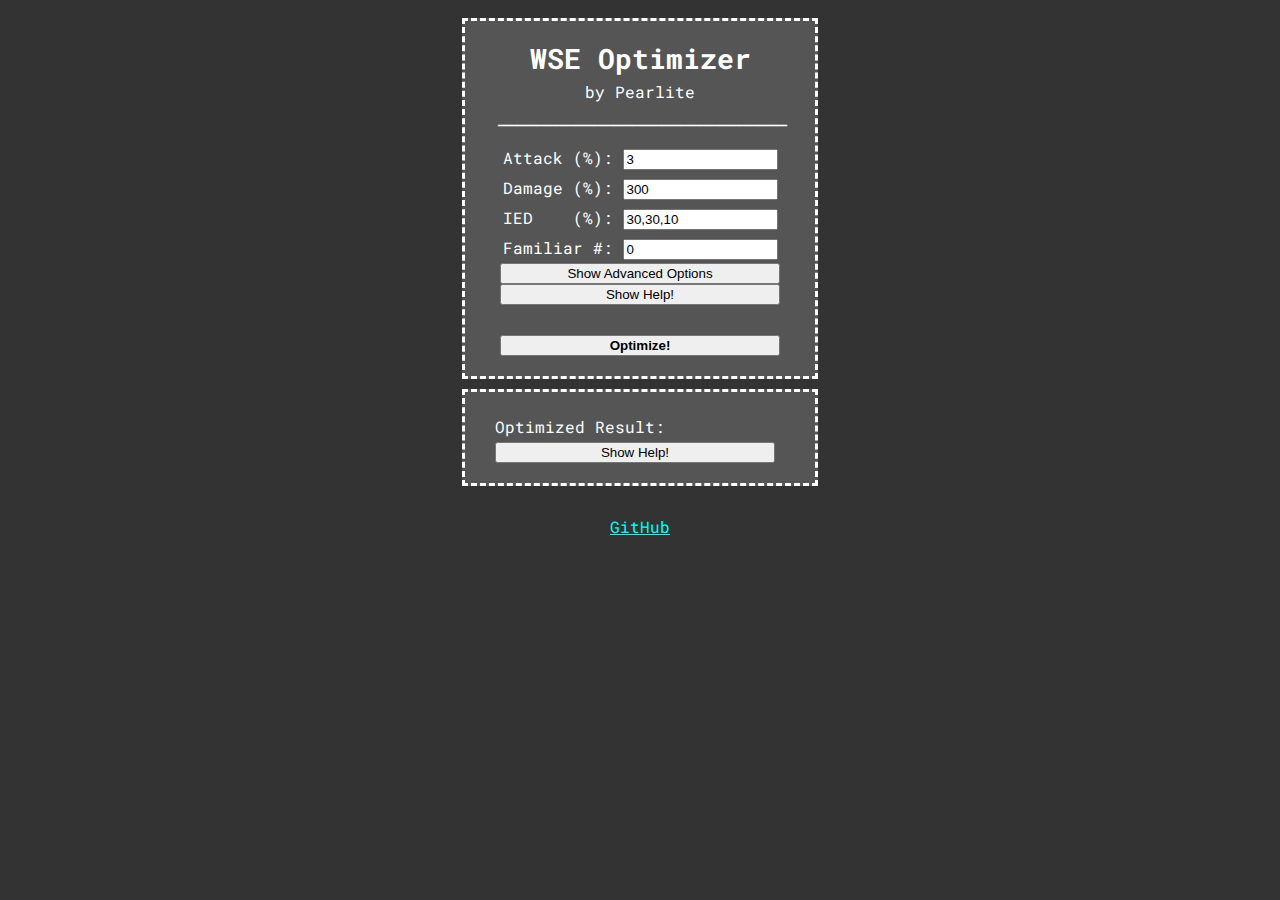
<file: index.html>
<html>
  <head>
    <title>WSE Optimizer by Pearlite</title>
    <meta name="author" content="Pearlite">
    <meta name="description" content="A Simple Maplestory WSE Optimizer with Familiar Support." />
    <meta name="keywords" content="Maplestory, WSE, calculator, optimizer, wse calculator, wse optimizer, attack, damage, ied, familiar, pdr, boss, weapon, secondary, emblem, game" />
    <meta name="viewport" content="width=device-width, initial-scale=1.0" />
    <meta name="google-site-verification" content="5pKheskkgbk7yXiillRrJDq1EVRTQdaNYoahSJt9GXM" />
    <script src="main.js"></script>
    <script async defer src="https://buttons.github.io/buttons.js"></script>
    <link rel="stylesheet" href="main.css">
  </head>
  <body>
    <div class="box-ex container-fluid">
      <div class="box2 col1">
        <center>
          <p style="font-size: 28px;">
            <b>WSE Optimizer </b>
            <span class="smaller"></span>
          </p>
          <p style="font-size: 16px;"> by Pearlite </p>
          <p style="font-size: 16px;"> ────────────────────────────── </p>
        </center>
        <span>Attack (%): </span>
        <input style="width: 155px;" type="number" id="attackEl" value="3" min="0" placeholder="e.g. 3" onkeyup="run()" width="20" />
        <br />
        <span>Damage (%): </span>
        <input style="width: 155px;" type="number" id="damageEl" value="300" min="0" placeholder="e.g. 300" onkeyup="run()" />
        <br />
        <span>IED &nbsp;&nbsp;&nbsp;(%): </span>
        <input style="width: 155px;" type="string" id="iedEl" value="30,30,10" placeholder="e.g. 30,5,10" onkeyup="run()" />
        <br />
        <span>Familiar #: </span>
            <input style="width: 155px;" type="number" id="famEl" value="0" min="0" placeholder="0 to 3" onkeyup="run()" />
            
        <div class="spoiler">
          <input type="button" onclick="showSpoiler(this);" value="Show Advanced Options" style="width: 280px;" />
          <b></b>
          <div class="inner" style="display: none;">
            <span>PDR &nbsp;&nbsp; (%): </span>
            <input style="width: 155px;" type="number" id="pdrEl" value="300" min="0" placeholder="e.g. 300" onkeyup="run()" />
            <br />
            <span>Prime &nbsp;&nbsp; #: </span>
            <input style="width: 155px;" type="number" id="primeEl" value="3" min="0" placeholder="Default 3" onkeyup="run()" />
            <br />
            <span>Display Top #: </span>
            <input style="width: 125px;" type="number" id="disTop" value="5" min="1" placeholder="Default 5" onkeyup="run()" />
            <br />
            <span>Max A/D/I #: &nbsp;</span>
            <input style="width: 35px;" type="number" id="maxatk" value="9" min="0" placeholder="9" onkeyup="run()" />
            <input style="width: 35px;" type="number" id="maxdmg" value="6" min="0" placeholder="6" onkeyup="run()" />
            <input style="width: 35px;" type="number" id="maxied" value="9" min="0" placeholder="9" onkeyup="run()" />
          </div>
        </div>
        <div class="spoiler">
          <input type="button" onclick="showSpoiler2(this);" value="Show Help!" style="width: 280px;" />
          <b></b>
          <div class="innerhelp" style="display: none;">
            <span>
              <b>
                <i>DO NOT ACCOUNT FOR WSE POTENTIALS (I.E. THEY SHOULD BE CLEAN)!</i>
              </b>
            </span>
            <br />
            <br />
            <span>
              <a href="https://github.com/Pearlitic/pearlitic.github.io/blob/main/%25/stat_sources.md">Table</a> of all stat sources.
              </span>
            <br />
            <br />
            <span>
              <b>Attack %:</b> Enter amount of attack % from passives, soul, etc. </span>
            <br />
            <br />
            <span>
              <b>Damage %:</b> Enter amount of Damage and Boss Damage % from gears (excluding WSE potentials, but include flame/gear stat), passives, links, skill passive/active, hyper, node bonus, etc. </span>
            <br />
            <br />
            <span>
              <b>IED %:</b> Enter amount of IED from gears (excluding WSE potentials, but include gear stat). Note that IED calculation isn't additive, so go look up how to calculate it. If you don't know how, the input field also supports multiple inputs seperated by commas in an example format of "30,30,10". </span>
            <br />
            <br />
            <span>
              <b>Familiar #:</b> Enter the number of familiars you want to include in the optimization. Only Damage% and IED% familiars are supported, with the assumption of Epic 30%. </span>
            <br />
            <br />
            <span>
              <b>PDR %:</b> Boss PDR. Mid-End game bosses are typically 300% PDR. <a href="https://github.com/Pearlitic/pearlitic.github.io/tree/main/%25">List</a> of boss PDR. </span>
            <br />
            <br />
            <span>
              <b>Prime #:</b> Amount of prime lines to account for. This is typically 3, but if you are confident in your cubing luck you may increase the prime line # to optimize for. </span>
            <br />
            <br />
            <span>
              <b>Display Top #:</b> Display top n results. </span>
            <br />
            <br />
            <b>Max A/D/I #:</b> Max Attack/Damage/IED lines possible on your WSE. Should be 9/6/9 for most classes (no DMG % on Emblems). </span>
            <br />
            <br />
            <span>Python version for more flexible editing and offline use: <a href="https://github.com/Pearlitic/pearlitic.github.io/tree/main/Python">link</a>. Requires Python 3.6+. </span>
            <br />
            <br />
            <span></span>
          </div>
        </div>
        <br />
        <input type="button" id="opti" onclick="calc();" value="Optimize!" style="font-weight: bold; width: 280px; margin-top: 0px;" />
      </div>
      <div class="box3 col1">
        <span>Optimized Result:</span>
        <div id="loop"></div>
        <div class="spoiler">
          <input type="button" onclick="showSpoiler2(this);" value="Show Help!" style="width: 280px;" />
          <b></b>
          <div class="innerhelp" style="display: none;">
            <span>
              <b>FD:</b> Final Damage % </span>
            <br />
            <span>
              <b>A:</b> # of Attack Lines </span>
            <br />
            <span>
              <b>D:</b> # of Boss Damage Lines </span>
            <br />
            <span>
              <b>I:</b> # of IED Lines </span>
            <br />
            <span>
              <b>P:</b> Ideal Prime Line Distribution (A,D,I) </span>
            <span>
              <i></i>
            </span>
          </div>
        </div>
      </div>
      <p style="margin-left: auto; margin-right: auto; text-align: center; padding-bottom: 200px;">
        <a class="github-button" href="https://github.com/Pearlitic/pearlitic.github.io" aria-label="GitHub">GitHub</a>
      </p>
    </div>
  </body>
</html>
</file>
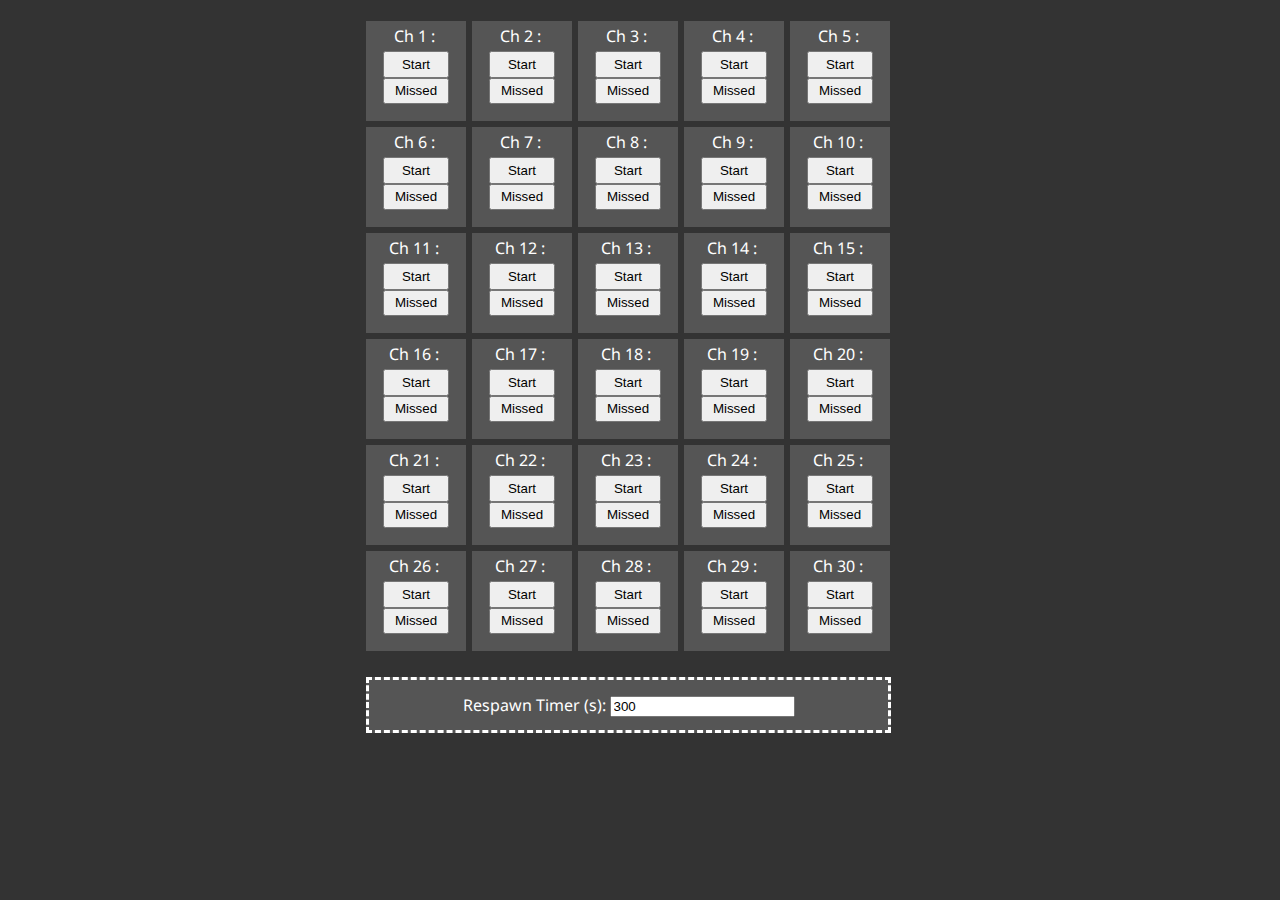
<file: Familiar_Timer.html>
<html>
   <style>
      @import url('https://fonts.googleapis.com/css?family=Noto+Sans:400,700');
      body{
      background-color: #333333;
      color: white;
      font-family: "Noto Sans", sans-serif, Arial;
      }
      .box-ex{
      width: 550px;
      background-color: #333333;
      margin: 0 auto;
      padding: 10px;
      }
      .box{
      width: 100px;
      height: 100px;
      line-height: 30px;
      margin: 3px 1px;
      display: inline-block;
      background-color: #555555;   
      color: white;
      text-align: center;
      }
      .box span{
      display: inline-block;
      vertical-align: middle;
      }
      .box-cols{
      margin: 0 auto !important;
      }
      input[type=button] {
      width: 5em;  height: 2em;
      }
      .box2{
      width: 519px;
      height: 50px;
      line-height: 50px;
      margin: 3px 1px;
      display: inline-block;
      background-color: #555555;   
      color: white;
      text-align: center;
      border-style: dashed;
      }
   </style>
   
   <head></head>
   <body>
      <div class="box-ex container-fluid">
         <div class="row">
            <div class="col-md-12">
               <div class="box col-md-3"><span>Ch 1 :&nbsp;</span><input id="timer1" type="button" value="Start" /><input id="timer1x2" type="button" value="Missed" /></div>
               <div class="box col-md-3"><span>Ch 2 :&nbsp;</span><input id="timer2" type="button" value="Start" /><input id="timer2x2" type="button" value="Missed" /></div>
               <div class="box col-md-3"><span>Ch 3 :&nbsp;</span><input id="timer3" type="button" value="Start" /><input id="timer3x2" type="button" value="Missed" /></div>
               <div class="box col-md-3"><span>Ch 4 :&nbsp;</span><input id="timer4" type="button" value="Start" /><input id="timer4x2" type="button" value="Missed" /></div>
               <div class="box col-md-3"><span>Ch 5 :&nbsp;</span><input id="timer5" type="button" value="Start" /><input id="timer5x2" type="button" value="Missed" /></div>
            </div>
         </div>
         <div class="row">
            <div class="col-md-12">
               <div class="box col-md-3"><span>Ch 6 :&nbsp;</span><input id="timer6" type="button" value="Start" /><input id="timer6x2" type="button" value="Missed" /></div>
               <div class="box col-md-3"><span>Ch 7 :&nbsp;</span><input id="timer7" type="button" value="Start" /><input id="timer7x2" type="button" value="Missed" /></div>
               <div class="box col-md-3"><span>Ch 8 :&nbsp;</span><input id="timer8" type="button" value="Start" /><input id="timer8x2" type="button" value="Missed" /></div>
               <div class="box col-md-3"><span>Ch 9 :&nbsp;</span><input id="timer9" type="button" value="Start" /><input id="timer9x2" type="button" value="Missed" /></div>
               <div class="box col-md-3"><span>Ch 10 :&nbsp;</span><input id="timer10" type="button" value="Start" /><input id="timer10x2" type="button" value="Missed" /></div>
            </div>
         </div>
         <div class="row">
            <div class="col-md-12">
               <div class="box col-md-3"><span>Ch 11 :&nbsp;</span><input id="timer11" type="button" value="Start" /><input id="timer11x2" type="button" value="Missed" /></div>
               <div class="box col-md-3"><span>Ch 12 :&nbsp;</span><input id="timer12" type="button" value="Start" /><input id="timer12x2" type="button" value="Missed" /></div>
               <div class="box col-md-3"><span>Ch 13 :&nbsp;</span><input id="timer13" type="button" value="Start" /><input id="timer13x2" type="button" value="Missed" /></div>
               <div class="box col-md-3"><span>Ch 14 :&nbsp;</span><input id="timer14" type="button" value="Start" /><input id="timer14x2" type="button" value="Missed" /></div>
               <div class="box col-md-3"><span>Ch 15 :&nbsp;</span><input id="timer15" type="button" value="Start" /><input id="timer15x2" type="button" value="Missed" /></div>
            </div>
         </div>
         <div class="row">
            <div class="col-md-12">
               <div class="box col-md-3"><span>Ch 16 :&nbsp;</span><input id="timer16" type="button" value="Start" /><input id="timer16x2" type="button" value="Missed" /></div>
               <div class="box col-md-3"><span>Ch 17 :&nbsp;</span><input id="timer17" type="button" value="Start" /><input id="timer17x2" type="button" value="Missed" /></div>
               <div class="box col-md-3"><span>Ch 18 :&nbsp;</span><input id="timer18" type="button" value="Start" /><input id="timer18x2" type="button" value="Missed" /></div>
               <div class="box col-md-3"><span>Ch 19 :&nbsp;</span><input id="timer19" type="button" value="Start" /><input id="timer19x2" type="button" value="Missed" /></div>
               <div class="box col-md-3"><span>Ch 20 :&nbsp;</span><input id="timer20" type="button" value="Start" /><input id="timer20x2" type="button" value="Missed" /></div>
            </div>
         </div>
         <div class="row">
            <div class="col-md-12">
               <div class="box col-md-3"><span>Ch 21 :&nbsp;</span><input id="timer21" type="button" value="Start" /><input id="timer21x2" type="button" value="Missed" /></div>
               <div class="box col-md-3"><span>Ch 22 :&nbsp;</span><input id="timer22" type="button" value="Start" /><input id="timer22x2" type="button" value="Missed" /></div>
               <div class="box col-md-3"><span>Ch 23 :&nbsp;</span><input id="timer23" type="button" value="Start" /><input id="timer23x2" type="button" value="Missed" /></div>
               <div class="box col-md-3"><span>Ch 24 :&nbsp;</span><input id="timer24" type="button" value="Start" /><input id="timer24x2" type="button" value="Missed" /></div>
               <div class="box col-md-3"><span>Ch 25 :&nbsp;</span><input id="timer25" type="button" value="Start" /><input id="timer25x2" type="button" value="Missed" /></div>
            </div>
         </div>
         <div class="row">
            <div class="col-md-12">
               <div class="box col-md-3"><span>Ch 26 :&nbsp;</span><input id="timer26" type="button" value="Start" /><input id="timer26x2" type="button" value="Missed" /></div>
               <div class="box col-md-3"><span>Ch 27 :&nbsp;</span><input id="timer27" type="button" value="Start" /><input id="timer27x2" type="button" value="Missed" /></div>
               <div class="box col-md-3"><span>Ch 28 :&nbsp;</span><input id="timer28" type="button" value="Start" /><input id="timer28x2" type="button" value="Missed" /></div>
               <div class="box col-md-3"><span>Ch 29 :&nbsp;</span><input id="timer29" type="button" value="Start" /><input id="timer29x2" type="button" value="Missed" /></div>
               <div class="box col-md-3"><span>Ch 30 :&nbsp;</span><input id="timer30" type="button" value="Start" /><input id="timer30x2" type="button" value="Missed" /></div>
            </div>
         </div>
      </div>
      <div class="box-ex container-fluid">
         <div class="box2 col-md-3">
            <span>Respawn Timer (s): </span><input type="number" id="respawn" value="300" placeholder="Enter Value" onkeyup="setTime()"><!--<input id="timer" type="button" value="Set" onClick="setTime()">-->
         </div>
      </div>
   </body>
</html>

<script>
      //change me
      var timeSeconds = 300;
      
      
      function setTime(){
      timeSeconds=document.getElementById('respawn').value;
      }
      
      
      
      //==============NO TOUCHY==============
      
      function countdown(element, minutes, seconds, element2) {
          // Fetch the display element
          
          document.getElementById('respawn').disabled  = true;
          var el = document.getElementById(element);
          var elx2 = document.getElementById(element2);
          elx2.value = "Missed";
      		elx2.style.backgroundColor = "#FFFFFF";
          
          // Set the timer
          var interval = setInterval(function() {
              if(seconds == 0) {
                  if(minutes == 0) {
                      (el.value = "KILL!");     
                        el.style.backgroundColor = "#008000";
                        elx2.value = "Missed";
      		elx2.style.backgroundColor = "#FFFFFF";
                      clearInterval(interval);
                      return;
                  } else {
                      minutes--;
                      seconds = 60;
                  }
              }
      
              if(minutes > 0) {
                  var minute_text = minutes + (minutes > 1 ? ' minutes' : ' minute');
              } else {
                  var minute_text = '';
              }
      
              var second_text = seconds > 1 ? '' : '';
              el.value = minute_text + ' ' + seconds + ' ' + second_text + '';
              el.style.backgroundColor = "#FFFFFF";
              seconds--;
          }, 1000);
      }
      
      function countdownx2(element, minutes, seconds, element2) {
          // Fetch the display element
          document.getElementById('respawn').disabled  = true;
          
          var el = document.getElementById(element);
          var elx2 = document.getElementById(element2);
      		elx2.value = "Start";
      		elx2.style.backgroundColor = "#FFFFFF";
          // Set the timer
          var interval = setInterval(function() {
              if(seconds == 0) {
                  if(minutes == 0) {
                      (el.value = "Check!");     
                        el.style.backgroundColor = "#E4CA17";
                        elx2.value = "Start";
      									elx2.style.backgroundColor = "#FFFFFF";	
                      clearInterval(interval);
                      return;
                  } else {
                      minutes--;
                      seconds = 60;
                  }
              }
      
              if(minutes > 0) {
                  var minute_text = minutes + (minutes > 1 ? ' minutes' : ' minute');
              } else {
                  var minute_text = '';
              }
      
              var second_text = seconds > 1 ? '' : '';
              el.value = minute_text + ' ' + seconds + ' ' + second_text + '';
              el.style.backgroundColor = "#FFFFFF";
              seconds--;
          }, 1000);
      }
      
      //Start as many timers as you want
      
      var start1 = document.getElementById('timer1');
      var start2 = document.getElementById('timer2');
      var start3 = document.getElementById('timer3');
      var start4 = document.getElementById('timer4');
      var start5 = document.getElementById('timer5');
      var start6 = document.getElementById('timer6');
      var start7 = document.getElementById('timer7');
      var start8 = document.getElementById('timer8');
      var start9 = document.getElementById('timer9');
      var start10 = document.getElementById('timer10');
      var start11 = document.getElementById('timer11');
      var start12 = document.getElementById('timer12');
      var start13 = document.getElementById('timer13');
      var start14 = document.getElementById('timer14');
      var start15 = document.getElementById('timer15');
      var start16 = document.getElementById('timer16');
      var start17 = document.getElementById('timer17');
      var start18 = document.getElementById('timer18');
      var start19 = document.getElementById('timer19');
      var start20 = document.getElementById('timer20');
      var start21 = document.getElementById('timer21');
      var start22 = document.getElementById('timer22');
      var start23 = document.getElementById('timer23');
      var start24 = document.getElementById('timer24');
      var start25 = document.getElementById('timer25');
      var start26 = document.getElementById('timer26');
      var start27 = document.getElementById('timer27');
      var start28 = document.getElementById('timer28');
      var start29 = document.getElementById('timer29');
      var start30 = document.getElementById('timer30');
      
      var start1x2 = document.getElementById('timer1x2');
      var start2x2 = document.getElementById('timer2x2');
      var start3x2 = document.getElementById('timer3x2');
      var start4x2 = document.getElementById('timer4x2');
      var start5x2 = document.getElementById('timer5x2');
      var start6x2 = document.getElementById('timer6x2');
      var start7x2 = document.getElementById('timer7x2');
      var start8x2 = document.getElementById('timer8x2');
      var start9x2 = document.getElementById('timer9x2');
      var start10x2 = document.getElementById('timer10x2');
      var start11x2 = document.getElementById('timer11x2');
      var start12x2 = document.getElementById('timer12x2');
      var start13x2 = document.getElementById('timer13x2');
      var start14x2 = document.getElementById('timer14x2');
      var start15x2 = document.getElementById('timer15x2');
      var start16x2 = document.getElementById('timer16x2');
      var start17x2 = document.getElementById('timer17x2');
      var start18x2 = document.getElementById('timer18x2');
      var start19x2 = document.getElementById('timer19x2');
      var start20x2 = document.getElementById('timer20x2');
      var start21x2 = document.getElementById('timer21x2');
      var start22x2 = document.getElementById('timer22x2');
      var start23x2 = document.getElementById('timer23x2');
      var start24x2 = document.getElementById('timer24x2');
      var start25x2 = document.getElementById('timer25x2');
      var start26x2 = document.getElementById('timer26x2');
      var start27x2 = document.getElementById('timer27x2');
      var start28x2 = document.getElementById('timer28x2');
      var start29x2 = document.getElementById('timer29x2');
      var start30x2 = document.getElementById('timer30x2');
      
      
      start1.onclick = function() {countdown('timer1', 0, timeSeconds, 'timer1x2');}
      start2.onclick = function() {countdown('timer2', 0, timeSeconds, 'timer2x2');}
      start3.onclick = function() {countdown('timer3', 0, timeSeconds, 'timer3x2');}
      start4.onclick = function() {countdown('timer4', 0, timeSeconds, 'timer4x2');}
      start5.onclick = function() {countdown('timer5', 0, timeSeconds, 'timer5x2');}
      start6.onclick = function() {countdown('timer6', 0, timeSeconds, 'timer6x2');}
      start7.onclick = function() {countdown('timer7', 0, timeSeconds, 'timer7x2');}
      start8.onclick = function() {countdown('timer8', 0, timeSeconds, 'timer8x2');}
      start9.onclick = function() {countdown('timer9', 0, timeSeconds, 'timer9x2');}
      start10.onclick = function() {countdown('timer10', 0, timeSeconds, 'timer10x2');}
      start11.onclick = function() {countdown('timer11', 0, timeSeconds, 'timer11x2');}
      start12.onclick = function() {countdown('timer12', 0, timeSeconds, 'timer12x2');}
      start13.onclick = function() {countdown('timer13', 0, timeSeconds, 'timer13x2');}
      start14.onclick = function() {countdown('timer14', 0, timeSeconds, 'timer14x2');}
      start15.onclick = function() {countdown('timer15', 0, timeSeconds, 'timer15x2');}
      start16.onclick = function() {countdown('timer16', 0, timeSeconds, 'timer16x2');}
      start17.onclick = function() {countdown('timer17', 0, timeSeconds, 'timer17x2');}
      start18.onclick = function() {countdown('timer18', 0, timeSeconds, 'timer18x2');}
      start19.onclick = function() {countdown('timer19', 0, timeSeconds, 'timer19x2');}
      start20.onclick = function() {countdown('timer20', 0, timeSeconds, 'timer20x2');}
      start21.onclick = function() {countdown('timer21', 0, timeSeconds, 'timer21x2');}
      start22.onclick = function() {countdown('timer22', 0, timeSeconds, 'timer22x2');}
      start23.onclick = function() {countdown('timer23', 0, timeSeconds, 'timer23x2');}
      start24.onclick = function() {countdown('timer24', 0, timeSeconds, 'timer24x2');}
      start25.onclick = function() {countdown('timer25', 0, timeSeconds, 'timer25x2');}
      start26.onclick = function() {countdown('timer26', 0, timeSeconds, 'timer26x2');}
      start27.onclick = function() {countdown('timer27', 0, timeSeconds, 'timer27x2');}
      start28.onclick = function() {countdown('timer28', 0, timeSeconds, 'timer28x2');}
      start29.onclick = function() {countdown('timer29', 0, timeSeconds, 'timer29x2');}
      start30.onclick = function() {countdown('timer30', 0, timeSeconds, 'timer30x2');}
      
      start1x2.onclick = function() {countdownx2('timer1x2', 0, timeSeconds, 'timer1');}
      start2x2.onclick = function() {countdownx2('timer2x2', 0, timeSeconds, 'timer2');}
      start3x2.onclick = function() {countdownx2('timer3x2', 0, timeSeconds, 'timer3');}
      start4x2.onclick = function() {countdownx2('timer4x2', 0, timeSeconds, 'timer4');}
      start5x2.onclick = function() {countdownx2('timer5x2', 0, timeSeconds, 'timer5');}
      start6x2.onclick = function() {countdownx2('timer6x2', 0, timeSeconds, 'timer6');}
      start7x2.onclick = function() {countdownx2('timer7x2', 0, timeSeconds, 'timer7');}
      start8x2.onclick = function() {countdownx2('timer8x2', 0, timeSeconds, 'timer8');}
      start9x2.onclick = function() {countdownx2('timer9x2', 0, timeSeconds, 'timer9');}
      start10x2.onclick = function() {countdownx2('timer10x2', 0, timeSeconds, 'timer10');}
      start11x2.onclick = function() {countdownx2('timer11x2', 0, timeSeconds, 'timer11');}
      start12x2.onclick = function() {countdownx2('timer12x2', 0, timeSeconds, 'timer12');}
      start13x2.onclick = function() {countdownx2('timer13x2', 0, timeSeconds, 'timer13');}
      start14x2.onclick = function() {countdownx2('timer14x2', 0, timeSeconds, 'timer14');}
      start15x2.onclick = function() {countdownx2('timer15x2', 0, timeSeconds, 'timer15');}
      start16x2.onclick = function() {countdownx2('timer16x2', 0, timeSeconds, 'timer16');}
      start17x2.onclick = function() {countdownx2('timer17x2', 0, timeSeconds, 'timer17');}
      start18x2.onclick = function() {countdownx2('timer18x2', 0, timeSeconds, 'timer18');}
      start19x2.onclick = function() {countdownx2('timer19x2', 0, timeSeconds, 'timer19');}
      start20x2.onclick = function() {countdownx2('timer20x2', 0, timeSeconds, 'timer20');}
      start21x2.onclick = function() {countdownx2('timer21x2', 0, timeSeconds, 'timer21');}
      start22x2.onclick = function() {countdownx2('timer22x2', 0, timeSeconds, 'timer22');}
      start23x2.onclick = function() {countdownx2('timer23x2', 0, timeSeconds, 'timer23');}
      start24x2.onclick = function() {countdownx2('timer24x2', 0, timeSeconds, 'timer24');}
      start25x2.onclick = function() {countdownx2('timer25x2', 0, timeSeconds, 'timer25');}
      start26x2.onclick = function() {countdownx2('timer26x2', 0, timeSeconds, 'timer26');}
      start27x2.onclick = function() {countdownx2('timer27x2', 0, timeSeconds, 'timer27');}
      start28x2.onclick = function() {countdownx2('timer28x2', 0, timeSeconds, 'timer28');}
      start29x2.onclick = function() {countdownx2('timer29x2', 0, timeSeconds, 'timer29');}
      start30x2.onclick = function() {countdownx2('timer30x2', 0, timeSeconds, 'timer30');}
   </script>
</file>
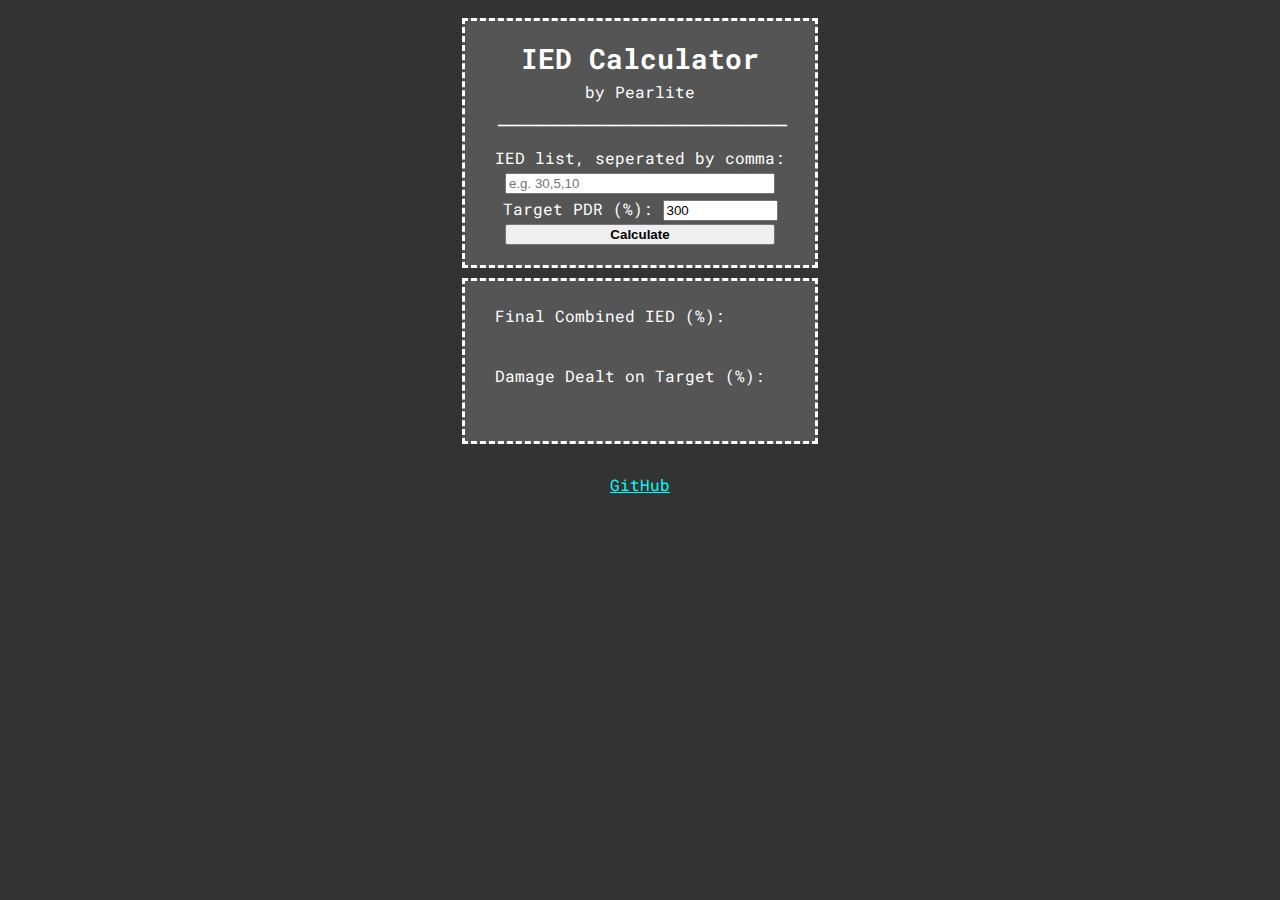
<file: ied_calculator.html>
<html>
  <head>
    <title>IED Calculator by Pearlite</title>
    <meta name="author" content="Pearlite">
    <meta name="description" content="A Simple Maplestory IED Calculator." />
    <meta name="keywords" content="Maplestory, WSE, calculator, optimizer, wse calculator, wse optimizer, attack, damage, ied, familiar, pdr, boss, weapon, secondary, emblem, game" />
    <meta name="viewport" content="width=device-width, initial-scale=1.0" />
    <meta name="google-site-verification" content="5pKheskkgbk7yXiillRrJDq1EVRTQdaNYoahSJt9GXM" />
    <script src="ied_calc.js"></script>
    <script async defer src="https://buttons.github.io/buttons.js"></script>
    <link rel="stylesheet" href="main.css">
  </head>
  <body>
    <div class="box-ex container-fluid">
      <div class="box2 col1">
        <center>
          <p style="font-size: 28px;">
            <b>IED Calculator </b>
            <span class="smaller"></span>
          </p>
          <p style="font-size: 16px;"> by Pearlite </p>
          <p style="font-size: 16px;"> ────────────────────────────── </p>
        </center>
        
        <span>IED list, seperated by comma: </span>
        <br \>
        <input style="width: 270px;" type="string" id="iedEl" value="" placeholder="e.g. 30,5,10" onkeyup="run()" />
        <br />
        <span>Target PDR (%): </span>
            <input style="width: 115px;" type="number" id="pdrEl" value="300" min="0" placeholder="Default 300" onkeyup="run()" />
      


        <br />
        <input type="button" id="opti" onclick="calc()" value="Calculate" style="font-weight: bold; width: 270px; margin-top: 0px;" />
      </div>
      <div class="box3 col1">
        <span>Final Combined IED (%):</span>
        <br \>
        <span id="fci"></span>
        <br \>
        <span>Damage Dealt on Target (%): </span>
        <br \>
        <span id="ddot"></span>
        <br \>
        <div id="loop"></div>
      </div>
      <p style="margin-left: auto; margin-right: auto; text-align: center; padding-bottom: 200px;">
        <a class="github-button" href="https://github.com/Pearlitic/pearlitic.github.io" aria-label="GitHub">GitHub</a>
      </p>
    </div>
  </body>
</html>
</file>
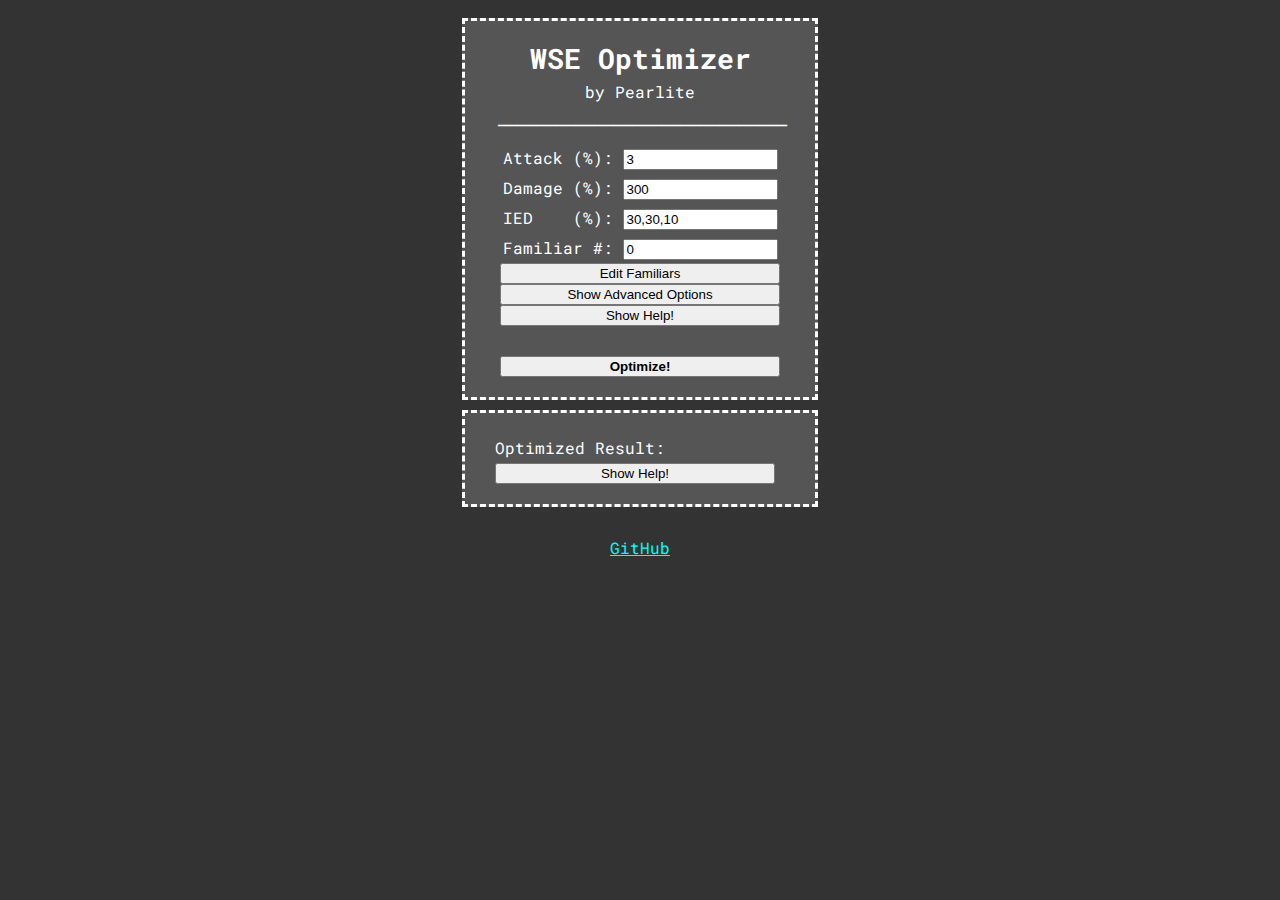
<file: index_WIP.html>
<html>
  <head>
    <title>WSE Optimizer by Pearlite</title>
    <meta name="author" content="Pearlite">
    <meta name="description" content="A Simple Maplestory WSE Optimizer with Familiar Support." />
    <meta name="keywords" content="Maplestory, WSE, calculator, optimizer, wse calculator, wse optimizer, attack, damage, ied, familiar, pdr, boss, weapon, secondary, emblem, game" />
    <meta name="viewport" content="width=device-width, initial-scale=1.0" />
    <meta name="google-site-verification" content="5pKheskkgbk7yXiillRrJDq1EVRTQdaNYoahSJt9GXM" />
    <script src="main_WIP.js"></script>
    <script async defer src="https://buttons.github.io/buttons.js"></script>
    <link rel="stylesheet" href="main.css">
  </head>
  <body>
    <div class="box-ex container-fluid">
      <div class="box2 col1">
        <center>
          <p style="font-size: 28px;">
            <b>WSE Optimizer </b>
            <span class="smaller"></span>
          </p>
          <p style="font-size: 16px;"> by Pearlite </p>
          <p style="font-size: 16px;"> ────────────────────────────── </p>
        </center>
        <span>Attack (%): </span>
        <input style="width: 155px;" type="number" id="attackEl" value="3" min="0" placeholder="e.g. 3" onkeyup="run()" width="20" />
        <br />
        <span>Damage (%): </span>
        <input style="width: 155px;" type="number" id="damageEl" value="300" min="0" placeholder="e.g. 300" onkeyup="run()" />
        <br />
        <span>IED &nbsp;&nbsp;&nbsp;(%): </span>
        <input style="width: 155px;" type="string" id="iedEl" value="30,30,10" placeholder="e.g. 30,5,10" onkeyup="run()" />
        <br />
        <span>Familiar #: </span>
            <input style="width: 155px;" type="number" id="famEl" value="0" min="0" max="3" placeholder="0 to 3" onkeyup="run()" />
            

<div class="spoiler">
          <input type="button" id="editfambut" onclick="showSpoilerfam(this);" value="Edit Familiars" style="width: 280px;" />
          <b></b>
          <div class="innerfam" style="display: none;">
          <span>Enter Familiar A%/D%/I%</span>
          <br />
          <input type="button" onclick="setFamZero()" value="Set all 0" style="width: 140px;" />
          <input type="button" onclick="setFamDefault()" value="Set 3x 30% D/I ea." style="width: 140px;" />
          <br />
            <span>Familiar #1: &nbsp;</span>
            <input style="width: 35px;" type="number" id="fam1_a" min="0" placeholder="" onkeyup="run()" />
            <input style="width: 35px;" type="number" id="fam1_d" placeholder="" min="0" onkeyup="run()" />
            <input style="width: 35px;" type="number" id="fam1_i" placeholder="" min="0" onkeyup="run()" />
			<br />
<span>Familiar #2: &nbsp;</span>
            <input style="width: 35px;" type="number" id="fam2_a" value="" min="0" onkeyup="run()" />
            <input style="width: 35px;" type="number" id="fam2_d" value="" min="0" onkeyup="run()" />
            <input style="width: 35px;" type="number" id="fam2_i" value="" min="0" onkeyup="run()" />
			<br />
<span>Familiar #3: &nbsp;</span>
            <input style="width: 35px;" type="number" id="fam3_a" value="" min="0" onkeyup="run()" />
            <input style="width: 35px;" type="number" id="fam3_d" value="" min="0" onkeyup="run()" />
            <input style="width: 35px;" type="number" id="fam3_i" value="" min="0" onkeyup="run()" />
			<br />
<span>Familiar #4: &nbsp;</span>
            <input style="width: 35px;" type="number" id="fam4_a" value="" min="0" onkeyup="run()" />
            <input style="width: 35px;" type="number" id="fam4_d" value="" min="0" onkeyup="run()" />
            <input style="width: 35px;" type="number" id="fam4_i" value="" min="0" onkeyup="run()" />
			<br />
<span>Familiar #5: &nbsp;</span>
            <input style="width: 35px;" type="number" id="fam5_a" value="" min="0" onkeyup="run()" />
            <input style="width: 35px;" type="number" id="fam5_d" value="" min="0" onkeyup="run()" />
            <input style="width: 35px;" type="number" id="fam5_i" value="" min="0" onkeyup="run()" />
			<br />
<span>Familiar #6: &nbsp;</span>
            <input style="width: 35px;" type="number" id="fam6_a" value="" min="0" onkeyup="run()" />
            <input style="width: 35px;" type="number" id="fam6_d" value="" min="0" onkeyup="run()" />
            <input style="width: 35px;" type="number" id="fam6_i" value="" min="0" onkeyup="run()" />
			<br />
          </div>
        </div>





        <div class="spoiler">
          <input type="button" onclick="showSpoiler(this);" value="Show Advanced Options" style="width: 280px;" />
          <b></b>
          <div class="inner" style="display: none;">
            <span>PDR &nbsp;&nbsp; (%): </span>
            <input style="width: 155px;" type="number" id="pdrEl" value="300" min="0" placeholder="e.g. 300" onkeyup="run()" />
            <br />
            <span>Prime &nbsp;&nbsp; #: </span>
            <input style="width: 155px;" type="number" id="primeEl" value="3" min="0" placeholder="Default 3" onkeyup="run()" />
            <br />
            <span>Display Top #: </span>
            <input style="width: 125px;" type="number" id="disTop" value="5" min="1" placeholder="Default 5" onkeyup="run()" />
            <br />
            <span>Max A/D/I #: &nbsp;</span>
            <input style="width: 35px;" type="number" id="maxatk" value="9" min="0" placeholder="9" onkeyup="run()" />
            <input style="width: 35px;" type="number" id="maxdmg" value="6" min="0" placeholder="6" onkeyup="run()" />
            <input style="width: 35px;" type="number" id="maxied" value="9" min="0" placeholder="9" onkeyup="run()" />
          </div>
        </div>
        <div class="spoiler">
          <input type="button" onclick="showSpoiler2(this);" value="Show Help!" style="width: 280px;" />
          <b></b>
          <div class="innerhelp" style="display: none;">
            <span>
              <b>
                <i>DO NOT ACCOUNT FOR WSE POTENTIALS (I.E. THEY SHOULD BE CLEAN)!</i>
              </b>
            </span>
            <br />
            <br />
            <span>
              <a href="https://github.com/Pearlitic/pearlitic.github.io/blob/main/%25/stat_sources.md">Table</a> of all stat sources.
              </span>
            <br />
            <br />
            <span>
              <b>Attack %:</b> Enter amount of attack % from passives, soul, etc. </span>
            <br />
            <br />
            <span>
              <b>Damage %:</b> Enter amount of Damage and Boss Damage % from gears (excluding WSE potentials, but include flame/gear stat), passives, links, skill passive/active, hyper, node bonus, etc. </span>
            <br />
            <br />
            <span>
              <b>IED %:</b> Enter amount of IED from gears (excluding WSE potentials, but include gear stat). Note that IED calculation isn't additive, so go look up how to calculate it. If you don't know how, the input field also supports multiple inputs seperated by commas in an example format of "30,30,10". </span>
            <br />
            <br />
            <span>
              <b>Familiar #:</b> Enter the number of familiars you want to include in the optimization. Only Damage% and IED% familiars are supported, with the assumption of Epic 30%. If you've got 40% Uniques, increase the Prime # to account for 40%. </span>
            <br />
            <br />
            <span>
              <b>PDR %:</b> Boss PDR. Mid-End game bosses are typically 300% PDR. <a href="https://github.com/Pearlitic/pearlitic.github.io/tree/main/%25">List</a> of boss PDR. </span>
            <br />
            <br />
            <span>
              <b>Prime #:</b> Amount of prime lines to account for. This is typically 3, but if you are confident in your cubing luck you may increase the prime line # to optimize for. </span>
            <br />
            <br />
            <span>
              <b>Display Top #:</b> Display top n results. </span>
            <br />
            <br />
            <b>Max A/D/I #:</b> Max Attack/Damage/IED lines possible on your WSE. Should be 9/6/9 for most classes (no DMG % on Emblems). </span>
            <br />
            <br />
            <span>Python version for more flexible editing and offline use: <a href="https://github.com/Pearlitic/pearlitic.github.io/tree/main/Python">link</a>. Requires Python 3.6+. </span>
            <br />
            <br />
            <span></span>
          </div>
        </div>
        <br />
        <input type="button" id="opti" onclick="calc();" value="Optimize!" style="font-weight: bold; width: 280px; margin-top: 0px;" />
      </div>
      <div class="box3 col1">
        <span>Optimized Result:</span>
        <div id="loop"></div>
        <div class="spoiler">
          <input type="button" onclick="showSpoiler2(this);" value="Show Help!" style="width: 280px;" />
          <b></b>
          <div class="innerhelp" style="display: none;">
            <span>
              <b>FD:</b> Final Damage % </span>
            <br />
            <span>
              <b>A:</b> # of Attack Lines </span>
            <br />
            <span>
              <b>D:</b> # of Boss Damage Lines </span>
            <br />
            <span>
              <b>I:</b> # of IED Lines </span>
            <br />
            <span>
              <b>P:</b> Ideal Prime Line (A,D,I) </span>
            <span>
              <i></i>
            </span>
          </div>
        </div>
      </div>
      <p style="margin-left: auto; margin-right: auto; text-align: center; padding-bottom: 200px;">
        <a class="github-button" href="https://github.com/Pearlitic/pearlitic.github.io" aria-label="GitHub">GitHub</a>
      </p>
    </div>
  </body>
</html>
</file>
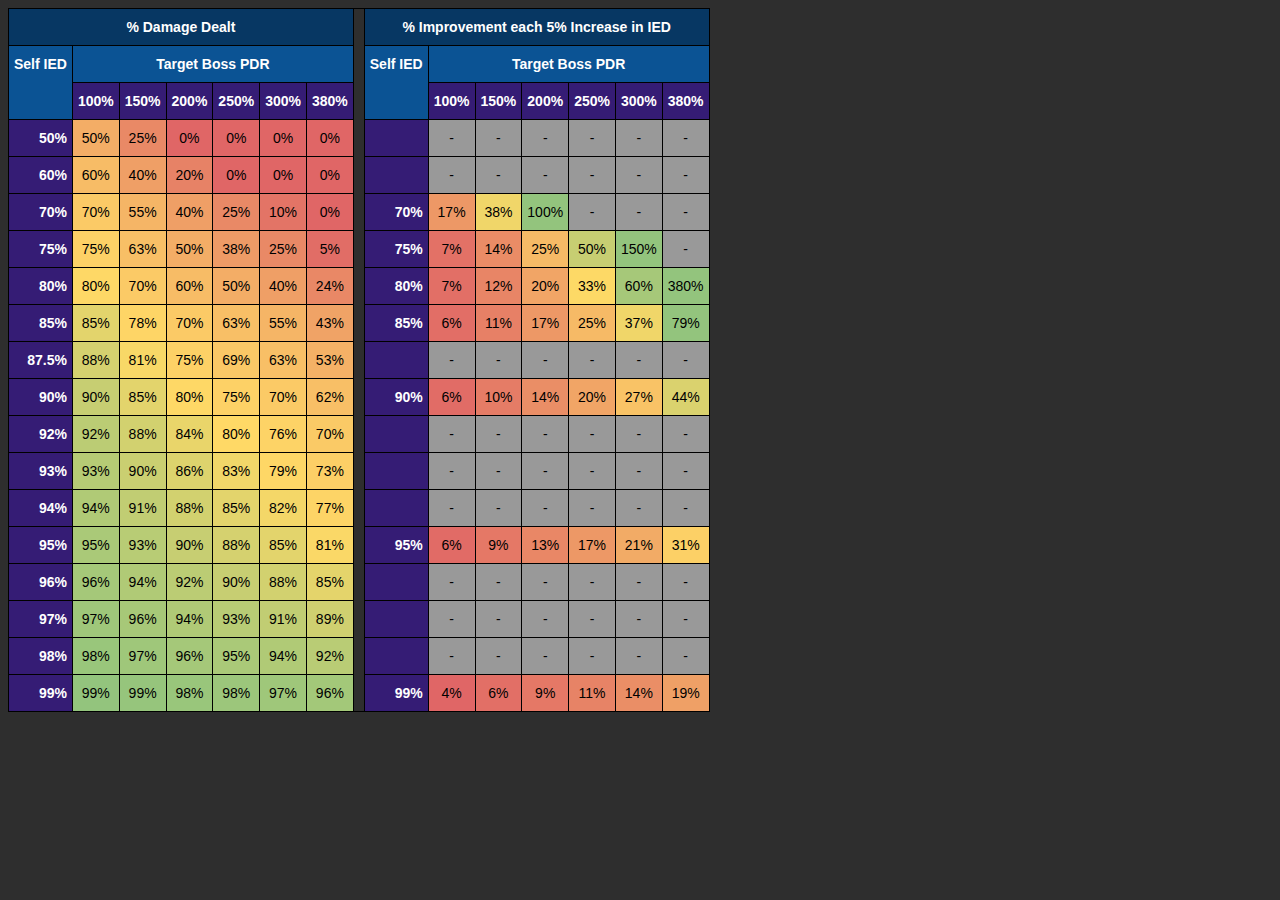
<file: %/ied_table.html>
<style type="text/css">
.tg  {border-collapse:collapse;border-spacing:0;}
.tg td{border-color:black;border-style:solid;border-width:1px;font-family:Arial, sans-serif;font-size:14px;
  overflow:hidden;padding:10px 5px;word-break:normal;}
.tg th{border-color:black;border-style:solid;border-width:1px;font-family:Arial, sans-serif;font-size:14px;
  font-weight:normal;overflow:hidden;padding:10px 5px;word-break:normal;}
.tg .tg-258l{background-color:#9FC77A;text-align:center;vertical-align:middle}
.tg .tg-kbfa{background-color:#F0A366;text-align:center;vertical-align:middle}
.tg .tg-uepx{background-color:#E37466;text-align:center;vertical-align:middle}
.tg .tg-npvg{background-color:#F5B566;text-align:center;vertical-align:middle}
.tg .tg-8rn5{background-color:#351C75;color:#FFF;font-weight:bold;text-align:center;vertical-align:middle}
.tg .tg-oz5e{background-color:#93C47D;text-align:center;vertical-align:middle}
.tg .tg-7m18{background-color:#F7BC66;text-align:center;vertical-align:middle}
.tg .tg-h5qi{background-color:#FAD867;text-align:center;vertical-align:middle}
.tg .tg-pq2w{background-color:#FDD466;text-align:center;vertical-align:middle}
.tg .tg-j3et{background-color:#B0CA76;text-align:center;vertical-align:middle}
.tg .tg-fplx{background-color:#C1CD73;text-align:center;vertical-align:middle}
.tg .tg-4bsm{background-color:#E26E66;text-align:center;vertical-align:middle}
.tg .tg-puag{background-color:#ED9866;text-align:center;vertical-align:middle}
.tg .tg-j5fz{background-color:#FFD966;text-align:center;vertical-align:middle}
.tg .tg-ymeg{background-color:#0B5394;color:#FFF;font-weight:bold;text-align:center;vertical-align:top}
.tg .tg-8izr{background-color:#E78366;text-align:center;vertical-align:middle}
.tg .tg-ns02{background-color:#9CC67B;text-align:center;vertical-align:middle}
.tg .tg-9qg8{background-color:#EF9F66;text-align:center;vertical-align:middle}
.tg .tg-nnta{background-color:#B8CC75;text-align:center;vertical-align:middle}
.tg .tg-vgrb{background-color:#DDD36D;text-align:center;vertical-align:middle}
.tg .tg-qh54{background-color:#D5D16F;text-align:center;vertical-align:middle}
.tg .tg-ogm1{background-color:#F1A566;text-align:center;vertical-align:middle}
.tg .tg-eigl{background-color:#CACF71;text-align:center;vertical-align:middle}
.tg .tg-1ycu{background-color:#E98866;text-align:center;vertical-align:middle}
.tg .tg-f1ma{background-color:#E16B66;text-align:center;vertical-align:middle}
.tg .tg-ewcr{background-color:#B6CB75;text-align:center;vertical-align:middle}
.tg .tg-yxs2{background-color:#E37166;text-align:center;vertical-align:middle}
.tg .tg-bijv{background-color:#C7CE72;text-align:center;vertical-align:middle}
.tg .tg-hh1r{background-color:#B9CC75;text-align:center;vertical-align:middle}
.tg .tg-2qar{background-color:#A3C879;text-align:center;vertical-align:middle}
.tg .tg-pdkk{background-color:#E16D66;text-align:center;vertical-align:middle}
.tg .tg-u951{background-color:#FDD166;text-align:center;vertical-align:middle}
.tg .tg-h3is{background-color:#DAD26E;text-align:center;vertical-align:middle}
.tg .tg-477x{background-color:#FED866;text-align:center;vertical-align:middle}
.tg .tg-v7jc{background-color:#351C75;color:#FFF;font-weight:bold;text-align:right;vertical-align:middle}
.tg .tg-ctf3{background-color:#073763;color:#FFF;font-weight:bold;text-align:center;vertical-align:bottom}
.tg .tg-kvxc{border-color:#000000;text-align:left;vertical-align:bottom}
.tg .tg-aki0{background-color:#0B5394;color:#FFF;font-weight:bold;text-align:center;vertical-align:middle}
.tg .tg-6i8m{background-color:#F3AD66;text-align:center;vertical-align:middle}
.tg .tg-cwnl{background-color:#E98966;text-align:center;vertical-align:middle}
.tg .tg-4rbv{background-color:#E06666;text-align:center;vertical-align:middle}
.tg .tg-uloi{background-color:#351C75;text-align:left;vertical-align:middle}
.tg .tg-2eqd{background-color:#999;text-align:center;vertical-align:middle}
.tg .tg-gnyy{background-color:#E78266;text-align:center;vertical-align:middle}
.tg .tg-etzg{background-color:#FBCA66;text-align:center;vertical-align:middle}
.tg .tg-bgcn{background-color:#F0D669;text-align:center;vertical-align:middle}
.tg .tg-33sg{background-color:#F8BF66;text-align:center;vertical-align:middle}
.tg .tg-4qot{background-color:#EE9B66;text-align:center;vertical-align:middle}
.tg .tg-iuyn{background-color:#EA8C66;text-align:center;vertical-align:middle}
.tg .tg-wj5j{background-color:#F6BA66;text-align:center;vertical-align:middle}
.tg .tg-aj7t{background-color:#E26F66;text-align:center;vertical-align:middle}
.tg .tg-rdsm{background-color:#E88566;text-align:center;vertical-align:middle}
.tg .tg-4h0z{background-color:#FDD966;text-align:center;vertical-align:middle}
.tg .tg-jvyy{background-color:#A6C879;text-align:center;vertical-align:middle}
.tg .tg-ucd7{background-color:#E3D46C;text-align:center;vertical-align:middle}
.tg .tg-vbp2{background-color:#FED566;text-align:center;vertical-align:middle}
.tg .tg-qzx8{background-color:#E78066;text-align:center;vertical-align:middle}
.tg .tg-v3en{background-color:#F8D867;text-align:center;vertical-align:middle}
.tg .tg-z40m{background-color:#FAC866;text-align:center;vertical-align:middle}
.tg .tg-qr9l{background-color:#F4B166;text-align:center;vertical-align:middle}
.tg .tg-zte5{background-color:#E16C66;text-align:center;vertical-align:middle}
.tg .tg-0k4q{background-color:#E57C66;text-align:center;vertical-align:middle}
.tg .tg-8j0d{background-color:#EA8E66;text-align:center;vertical-align:middle}
.tg .tg-nctf{background-color:#F9C366;text-align:center;vertical-align:middle}
.tg .tg-yj8p{background-color:#BBCC74;text-align:center;vertical-align:middle}
.tg .tg-qykb{background-color:#D2D16F;text-align:center;vertical-align:middle}
.tg .tg-mqvq{background-color:#E9D56A;text-align:center;vertical-align:middle}
.tg .tg-zgvt{background-color:#FDD366;text-align:center;vertical-align:middle}
.tg .tg-8n7x{background-color:#FACA66;text-align:center;vertical-align:middle}
.tg .tg-wi4l{background-color:#F1D769;text-align:center;vertical-align:middle}
.tg .tg-kzqs{background-color:#FED766;text-align:center;vertical-align:middle}
.tg .tg-f7uu{background-color:#FCCF66;text-align:center;vertical-align:middle}
.tg .tg-39vn{background-color:#F4D768;text-align:center;vertical-align:middle}
.tg .tg-n2tr{background-color:#AAC978;text-align:center;vertical-align:middle}
.tg .tg-1cvp{background-color:#E57866;text-align:center;vertical-align:middle}
.tg .tg-n8lv{background-color:#E98766;text-align:center;vertical-align:middle}
.tg .tg-anfd{background-color:#F2AB66;text-align:center;vertical-align:middle}
.tg .tg-or25{background-color:#FCD066;text-align:center;vertical-align:middle}
.tg .tg-dp7f{background-color:#A5C879;text-align:center;vertical-align:middle}
.tg .tg-oql7{background-color:#E4D46B;text-align:center;vertical-align:middle}
.tg .tg-ea6y{background-color:#A7C878;text-align:center;vertical-align:middle}
.tg .tg-i7zy{background-color:#CFD070;text-align:center;vertical-align:middle}
.tg .tg-iadk{background-color:#99C67B;text-align:center;vertical-align:middle}
.tg .tg-wnm3{background-color:#96C57C;text-align:center;vertical-align:middle}
.tg .tg-nenq{background-color:#EFA066;text-align:center;vertical-align:middle}
</style>
<body style="background-color:#2e2e2e;">
<table class="tg">
<thead>
  <tr>
    <td class="tg-ctf3" colspan="7"><span style="font-weight:bold;color:#FFF;background-color:#073763">% Damage Dealt</span></td>
    <td class="tg-kvxc" rowspan="19"></td>
    <td class="tg-ctf3" colspan="7"><span style="font-weight:bold;color:#FFF;background-color:#073763">% Improvement each 5% Increase in IED</span></td>
  </tr>
  <tr>
    <td class="tg-ymeg" rowspan="2">Self IED</td>
    <td class="tg-aki0" colspan="6"><span style="font-weight:bold;color:#FFF;background-color:#0B5394">Target Boss PDR</span></td>
    <td class="tg-ymeg" rowspan="2">Self IED</td>
    <td class="tg-aki0" colspan="6"><span style="font-weight:bold;color:#FFF;background-color:#0B5394">Target Boss PDR</span></td>
  </tr>
  <tr>
    <td class="tg-8rn5"><span style="font-weight:bold;color:#FFF;background-color:#351C75">100%</span></td>
    <td class="tg-8rn5"><span style="font-weight:bold;color:#FFF;background-color:#351C75">150%</span></td>
    <td class="tg-8rn5"><span style="font-weight:bold;color:#FFF;background-color:#351C75">200%</span></td>
    <td class="tg-8rn5"><span style="font-weight:bold;color:#FFF;background-color:#351C75">250%</span></td>
    <td class="tg-8rn5"><span style="font-weight:bold;color:#FFF;background-color:#351C75">300%</span></td>
    <td class="tg-8rn5"><span style="font-weight:bold;color:#FFF;background-color:#351C75">380%</span></td>
    <td class="tg-8rn5"><span style="font-weight:bold;color:#FFF;background-color:#351C75">100%</span></td>
    <td class="tg-8rn5"><span style="font-weight:bold;color:#FFF;background-color:#351C75">150%</span></td>
    <td class="tg-8rn5"><span style="font-weight:bold;color:#FFF;background-color:#351C75">200%</span></td>
    <td class="tg-8rn5"><span style="font-weight:bold;color:#FFF;background-color:#351C75">250%</span></td>
    <td class="tg-8rn5"><span style="font-weight:bold;color:#FFF;background-color:#351C75">300%</span></td>
    <td class="tg-8rn5"><span style="font-weight:bold;color:#FFF;background-color:#351C75">380%</span></td>
  </tr>
  <tr>
    <td class="tg-v7jc"><span style="font-weight:bold;color:#FFF;background-color:#351C75">50%</span></td>
    <td class="tg-6i8m"><span style="font-weight:normal;background-color:#F3AD66">50%</span></td>
    <td class="tg-cwnl"><span style="font-weight:normal;background-color:#E98966">25%</span></td>
    <td class="tg-4rbv"><span style="font-weight:normal;background-color:#E06666">0%</span></td>
    <td class="tg-4rbv"><span style="font-weight:normal;background-color:#E06666">0%</span></td>
    <td class="tg-4rbv"><span style="font-weight:normal;background-color:#E06666">0%</span></td>
    <td class="tg-4rbv"><span style="font-weight:normal;background-color:#E06666">0%</span></td>
    <td class="tg-uloi"></td>
    <td class="tg-2eqd"><span style="font-weight:normal;background-color:#999">-</span></td>
    <td class="tg-2eqd"><span style="font-weight:normal;background-color:#999">-</span></td>
    <td class="tg-2eqd"><span style="font-weight:normal;background-color:#999">-</span></td>
    <td class="tg-2eqd"><span style="font-weight:normal;background-color:#999">-</span></td>
    <td class="tg-2eqd"><span style="font-weight:normal;background-color:#999">-</span></td>
    <td class="tg-2eqd"><span style="font-weight:normal;background-color:#999">-</span></td>
  </tr>
  <tr>
    <td class="tg-v7jc"><span style="font-weight:bold;color:#FFF;background-color:#351C75">60%</span></td>
    <td class="tg-7m18"><span style="font-weight:normal;background-color:#F7BC66">60%</span></td>
    <td class="tg-9qg8"><span style="font-weight:normal;background-color:#EF9F66">40%</span></td>
    <td class="tg-gnyy"><span style="font-weight:normal;background-color:#E78266">20%</span></td>
    <td class="tg-4rbv"><span style="font-weight:normal;background-color:#E06666">0%</span></td>
    <td class="tg-4rbv"><span style="font-weight:normal;background-color:#E06666">0%</span></td>
    <td class="tg-4rbv"><span style="font-weight:normal;background-color:#E06666">0%</span></td>
    <td class="tg-uloi"></td>
    <td class="tg-2eqd"><span style="font-weight:normal;background-color:#999">-</span></td>
    <td class="tg-2eqd"><span style="font-weight:normal;background-color:#999">-</span></td>
    <td class="tg-2eqd"><span style="font-weight:normal;background-color:#999">-</span></td>
    <td class="tg-2eqd"><span style="font-weight:normal;background-color:#999">-</span></td>
    <td class="tg-2eqd"><span style="font-weight:normal;background-color:#999">-</span></td>
    <td class="tg-2eqd"><span style="font-weight:normal;background-color:#999">-</span></td>
  </tr>
  <tr>
    <td class="tg-v7jc"><span style="font-weight:bold;color:#FFF;background-color:#351C75">70%</span></td>
    <td class="tg-etzg"><span style="font-weight:normal;background-color:#FBCA66">70%</span></td>
    <td class="tg-npvg"><span style="font-weight:normal;background-color:#F5B566">55%</span></td>
    <td class="tg-9qg8"><span style="font-weight:normal;background-color:#EF9F66">40%</span></td>
    <td class="tg-cwnl"><span style="font-weight:normal;background-color:#E98966">25%</span></td>
    <td class="tg-uepx"><span style="font-weight:normal;background-color:#E37466">10%</span></td>
    <td class="tg-4rbv"><span style="font-weight:normal;background-color:#E06666">0%</span></td>
    <td class="tg-v7jc"><span style="font-weight:bold;color:#FFF;background-color:#351C75">70%</span></td>
    <td class="tg-puag"><span style="font-weight:normal;background-color:#ED9866">17%</span></td>
    <td class="tg-bgcn"><span style="font-weight:normal;background-color:#F0D669">38%</span></td>
    <td class="tg-oz5e"><span style="font-weight:normal;background-color:#93C47D">100%</span></td>
    <td class="tg-2eqd"><span style="font-weight:normal;background-color:#999">-</span></td>
    <td class="tg-2eqd"><span style="font-weight:normal;background-color:#999">-</span></td>
    <td class="tg-2eqd"><span style="font-weight:normal;background-color:#999">-</span></td>
  </tr>
  <tr>
    <td class="tg-v7jc"><span style="font-weight:bold;color:#FFF;background-color:#351C75">75%</span></td>
    <td class="tg-u951"><span style="font-weight:normal;background-color:#FDD166">75%</span></td>
    <td class="tg-33sg"><span style="font-weight:normal;background-color:#F8BF66">63%</span></td>
    <td class="tg-6i8m"><span style="font-weight:normal;background-color:#F3AD66">50%</span></td>
    <td class="tg-4qot"><span style="font-weight:normal;background-color:#EE9B66">38%</span></td>
    <td class="tg-cwnl"><span style="font-weight:normal;background-color:#E98966">25%</span></td>
    <td class="tg-pdkk"><span style="font-weight:normal;background-color:#E16D66">5%</span></td>
    <td class="tg-v7jc"><span style="font-weight:bold;color:#FFF;background-color:#351C75">75%</span></td>
    <td class="tg-yxs2"><span style="font-weight:normal;background-color:#E37166">7%</span></td>
    <td class="tg-iuyn"><span style="font-weight:normal;background-color:#EA8C66">14%</span></td>
    <td class="tg-wj5j"><span style="font-weight:normal;background-color:#F6BA66">25%</span></td>
    <td class="tg-bijv"><span style="font-weight:normal;background-color:#C7CE72">50%</span></td>
    <td class="tg-oz5e"><span style="font-weight:normal;background-color:#93C47D">150%</span></td>
    <td class="tg-2eqd"><span style="font-weight:normal;background-color:#999">-</span></td>
  </tr>
  <tr>
    <td class="tg-v7jc"><span style="font-weight:bold;color:#FFF;background-color:#351C75">80%</span></td>
    <td class="tg-477x"><span style="font-weight:normal;background-color:#FED866">80%</span></td>
    <td class="tg-etzg"><span style="font-weight:normal;background-color:#FBCA66">70%</span></td>
    <td class="tg-7m18"><span style="font-weight:normal;background-color:#F7BC66">60%</span></td>
    <td class="tg-6i8m"><span style="font-weight:normal;background-color:#F3AD66">50%</span></td>
    <td class="tg-9qg8"><span style="font-weight:normal;background-color:#EF9F66">40%</span></td>
    <td class="tg-1ycu"><span style="font-weight:normal;background-color:#E98866">24%</span></td>
    <td class="tg-v7jc"><span style="font-weight:bold;color:#FFF;background-color:#351C75">80%</span></td>
    <td class="tg-aj7t"><span style="font-weight:normal;background-color:#E26F66">7%</span></td>
    <td class="tg-rdsm"><span style="font-weight:normal;background-color:#E88566">12%</span></td>
    <td class="tg-ogm1"><span style="font-weight:normal;background-color:#F1A566">20%</span></td>
    <td class="tg-4h0z"><span style="font-weight:normal;background-color:#FDD966">33%</span></td>
    <td class="tg-jvyy"><span style="font-weight:normal;background-color:#A6C879">60%</span></td>
    <td class="tg-oz5e"><span style="font-weight:normal;background-color:#93C47D">380%</span></td>
  </tr>
  <tr>
    <td class="tg-v7jc"><span style="font-weight:bold;color:#FFF;background-color:#351C75">85%</span></td>
    <td class="tg-ucd7"><span style="font-weight:normal;background-color:#E3D46C">85%</span></td>
    <td class="tg-vbp2"><span style="font-weight:normal;background-color:#FED566">78%</span></td>
    <td class="tg-etzg"><span style="font-weight:normal;background-color:#FBCA66">70%</span></td>
    <td class="tg-33sg"><span style="font-weight:normal;background-color:#F8BF66">63%</span></td>
    <td class="tg-npvg"><span style="font-weight:normal;background-color:#F5B566">55%</span></td>
    <td class="tg-kbfa"><span style="font-weight:normal;background-color:#F0A366">43%</span></td>
    <td class="tg-v7jc"><span style="font-weight:bold;color:#FFF;background-color:#351C75">85%</span></td>
    <td class="tg-4bsm"><span style="font-weight:normal;background-color:#E26E66">6%</span></td>
    <td class="tg-qzx8"><span style="font-weight:normal;background-color:#E78066">11%</span></td>
    <td class="tg-puag"><span style="font-weight:normal;background-color:#ED9866">17%</span></td>
    <td class="tg-wj5j"><span style="font-weight:normal;background-color:#F6BA66">25%</span></td>
    <td class="tg-bgcn"><span style="font-weight:normal;background-color:#F0D669">37%</span></td>
    <td class="tg-oz5e"><span style="font-weight:normal;background-color:#93C47D">79%</span></td>
  </tr>
  <tr>
    <td class="tg-v7jc"><span style="font-weight:bold;color:#FFF;background-color:#351C75">87.5%</span></td>
    <td class="tg-qh54"><span style="font-weight:normal;background-color:#D5D16F">88%</span></td>
    <td class="tg-v3en"><span style="font-weight:normal;background-color:#F8D867">81%</span></td>
    <td class="tg-u951"><span style="font-weight:normal;background-color:#FDD166">75%</span></td>
    <td class="tg-z40m"><span style="font-weight:normal;background-color:#FAC866">69%</span></td>
    <td class="tg-33sg"><span style="font-weight:normal;background-color:#F8BF66">63%</span></td>
    <td class="tg-qr9l"><span style="font-weight:normal;background-color:#F4B166">53%</span></td>
    <td class="tg-uloi"></td>
    <td class="tg-2eqd"><span style="font-weight:normal;background-color:#999">-</span></td>
    <td class="tg-2eqd"><span style="font-weight:normal;background-color:#999">-</span></td>
    <td class="tg-2eqd"><span style="font-weight:normal;background-color:#999">-</span></td>
    <td class="tg-2eqd"><span style="font-weight:normal;background-color:#999">-</span></td>
    <td class="tg-2eqd"><span style="font-weight:normal;background-color:#999">-</span></td>
    <td class="tg-2eqd"><span style="font-weight:normal;background-color:#999">-</span></td>
  </tr>
  <tr>
    <td class="tg-v7jc"><span style="font-weight:bold;color:#FFF;background-color:#351C75">90%</span></td>
    <td class="tg-bijv"><span style="font-weight:normal;background-color:#C7CE72">90%</span></td>
    <td class="tg-ucd7"><span style="font-weight:normal;background-color:#E3D46C">85%</span></td>
    <td class="tg-477x"><span style="font-weight:normal;background-color:#FED866">80%</span></td>
    <td class="tg-u951"><span style="font-weight:normal;background-color:#FDD166">75%</span></td>
    <td class="tg-etzg"><span style="font-weight:normal;background-color:#FBCA66">70%</span></td>
    <td class="tg-33sg"><span style="font-weight:normal;background-color:#F8BF66">62%</span></td>
    <td class="tg-v7jc"><span style="font-weight:bold;color:#FFF;background-color:#351C75">90%</span></td>
    <td class="tg-zte5"><span style="font-weight:normal;background-color:#E16C66">6%</span></td>
    <td class="tg-0k4q"><span style="font-weight:normal;background-color:#E57C66">10%</span></td>
    <td class="tg-8j0d"><span style="font-weight:normal;background-color:#EA8E66">14%</span></td>
    <td class="tg-ogm1"><span style="font-weight:normal;background-color:#F1A566">20%</span></td>
    <td class="tg-nctf"><span style="font-weight:normal;background-color:#F9C366">27%</span></td>
    <td class="tg-h3is"><span style="font-weight:normal;background-color:#DAD26E">44%</span></td>
  </tr>
  <tr>
    <td class="tg-v7jc"><span style="font-weight:bold;color:#FFF;background-color:#351C75">92%</span></td>
    <td class="tg-yj8p"><span style="font-weight:normal;background-color:#BBCC74">92%</span></td>
    <td class="tg-qykb"><span style="font-weight:normal;background-color:#D2D16F">88%</span></td>
    <td class="tg-mqvq"><span style="font-weight:normal;background-color:#E9D56A">84%</span></td>
    <td class="tg-j5fz"><span style="font-weight:normal;background-color:#FFD966">80%</span></td>
    <td class="tg-zgvt"><span style="font-weight:normal;background-color:#FDD366">76%</span></td>
    <td class="tg-8n7x"><span style="font-weight:normal;background-color:#FACA66">70%</span></td>
    <td class="tg-uloi"></td>
    <td class="tg-2eqd"><span style="font-weight:normal;background-color:#999">-</span></td>
    <td class="tg-2eqd"><span style="font-weight:normal;background-color:#999">-</span></td>
    <td class="tg-2eqd"><span style="font-weight:normal;background-color:#999">-</span></td>
    <td class="tg-2eqd"><span style="font-weight:normal;background-color:#999">-</span></td>
    <td class="tg-2eqd"><span style="font-weight:normal;background-color:#999">-</span></td>
    <td class="tg-2eqd"><span style="font-weight:normal;background-color:#999">-</span></td>
  </tr>
  <tr>
    <td class="tg-v7jc"><span style="font-weight:bold;color:#FFF;background-color:#351C75">93%</span></td>
    <td class="tg-ewcr"><span style="font-weight:normal;background-color:#B6CB75">93%</span></td>
    <td class="tg-eigl"><span style="font-weight:normal;background-color:#CACF71">90%</span></td>
    <td class="tg-vgrb"><span style="font-weight:normal;background-color:#DDD36D">86%</span></td>
    <td class="tg-wi4l"><span style="font-weight:normal;background-color:#F1D769">83%</span></td>
    <td class="tg-kzqs"><span style="font-weight:normal;background-color:#FED766">79%</span></td>
    <td class="tg-f7uu"><span style="font-weight:normal;background-color:#FCCF66">73%</span></td>
    <td class="tg-uloi"></td>
    <td class="tg-2eqd"><span style="font-weight:normal;background-color:#999">-</span></td>
    <td class="tg-2eqd"><span style="font-weight:normal;background-color:#999">-</span></td>
    <td class="tg-2eqd"><span style="font-weight:normal;background-color:#999">-</span></td>
    <td class="tg-2eqd"><span style="font-weight:normal;background-color:#999">-</span></td>
    <td class="tg-2eqd"><span style="font-weight:normal;background-color:#999">-</span></td>
    <td class="tg-2eqd"><span style="font-weight:normal;background-color:#999">-</span></td>
  </tr>
  <tr>
    <td class="tg-v7jc"><span style="font-weight:bold;color:#FFF;background-color:#351C75">94%</span></td>
    <td class="tg-j3et"><span style="font-weight:normal;background-color:#B0CA76">94%</span></td>
    <td class="tg-fplx"><span style="font-weight:normal;background-color:#C1CD73">91%</span></td>
    <td class="tg-qykb"><span style="font-weight:normal;background-color:#D2D16F">88%</span></td>
    <td class="tg-ucd7"><span style="font-weight:normal;background-color:#E3D46C">85%</span></td>
    <td class="tg-39vn"><span style="font-weight:normal;background-color:#F4D768">82%</span></td>
    <td class="tg-pq2w"><span style="font-weight:normal;background-color:#FDD466">77%</span></td>
    <td class="tg-uloi"></td>
    <td class="tg-2eqd"><span style="font-weight:normal;background-color:#999">-</span></td>
    <td class="tg-2eqd"><span style="font-weight:normal;background-color:#999">-</span></td>
    <td class="tg-2eqd"><span style="font-weight:normal;background-color:#999">-</span></td>
    <td class="tg-2eqd"><span style="font-weight:normal;background-color:#999">-</span></td>
    <td class="tg-2eqd"><span style="font-weight:normal;background-color:#999">-</span></td>
    <td class="tg-2eqd"><span style="font-weight:normal;background-color:#999">-</span></td>
  </tr>
  <tr>
    <td class="tg-v7jc"><span style="font-weight:bold;color:#FFF;background-color:#351C75">95%</span></td>
    <td class="tg-n2tr"><span style="font-weight:normal;background-color:#AAC978">95%</span></td>
    <td class="tg-nnta"><span style="font-weight:normal;background-color:#B8CC75">93%</span></td>
    <td class="tg-bijv"><span style="font-weight:normal;background-color:#C7CE72">90%</span></td>
    <td class="tg-qh54"><span style="font-weight:normal;background-color:#D5D16F">88%</span></td>
    <td class="tg-ucd7"><span style="font-weight:normal;background-color:#E3D46C">85%</span></td>
    <td class="tg-h5qi"><span style="font-weight:normal;background-color:#FAD867">81%</span></td>
    <td class="tg-v7jc"><span style="font-weight:bold;color:#FFF;background-color:#351C75">95%</span></td>
    <td class="tg-f1ma"><span style="font-weight:normal;background-color:#E16B66">6%</span></td>
    <td class="tg-1cvp"><span style="font-weight:normal;background-color:#E57866">9%</span></td>
    <td class="tg-n8lv"><span style="font-weight:normal;background-color:#E98766">13%</span></td>
    <td class="tg-puag"><span style="font-weight:normal;background-color:#ED9866">17%</span></td>
    <td class="tg-anfd"><span style="font-weight:normal;background-color:#F2AB66">21%</span></td>
    <td class="tg-or25"><span style="font-weight:normal;background-color:#FCD066">31%</span></td>
  </tr>
  <tr>
    <td class="tg-v7jc"><span style="font-weight:bold;color:#FFF;background-color:#351C75">96%</span></td>
    <td class="tg-dp7f"><span style="font-weight:normal;background-color:#A5C879">96%</span></td>
    <td class="tg-j3et"><span style="font-weight:normal;background-color:#B0CA76">94%</span></td>
    <td class="tg-yj8p"><span style="font-weight:normal;background-color:#BBCC74">92%</span></td>
    <td class="tg-bijv"><span style="font-weight:normal;background-color:#C7CE72">90%</span></td>
    <td class="tg-qykb"><span style="font-weight:normal;background-color:#D2D16F">88%</span></td>
    <td class="tg-oql7"><span style="font-weight:normal;background-color:#E4D46B">85%</span></td>
    <td class="tg-uloi"></td>
    <td class="tg-2eqd"><span style="font-weight:normal;background-color:#999">-</span></td>
    <td class="tg-2eqd"><span style="font-weight:normal;background-color:#999">-</span></td>
    <td class="tg-2eqd"><span style="font-weight:normal;background-color:#999">-</span></td>
    <td class="tg-2eqd"><span style="font-weight:normal;background-color:#999">-</span></td>
    <td class="tg-2eqd"><span style="font-weight:normal;background-color:#999">-</span></td>
    <td class="tg-2eqd"><span style="font-weight:normal;background-color:#999">-</span></td>
  </tr>
  <tr>
    <td class="tg-v7jc"><span style="font-weight:bold;color:#FFF;background-color:#351C75">97%</span></td>
    <td class="tg-258l"><span style="font-weight:normal;background-color:#9FC77A">97%</span></td>
    <td class="tg-ea6y"><span style="font-weight:normal;background-color:#A7C878">96%</span></td>
    <td class="tg-j3et"><span style="font-weight:normal;background-color:#B0CA76">94%</span></td>
    <td class="tg-nnta"><span style="font-weight:normal;background-color:#B8CC75">93%</span></td>
    <td class="tg-fplx"><span style="font-weight:normal;background-color:#C1CD73">91%</span></td>
    <td class="tg-i7zy"><span style="font-weight:normal;background-color:#CFD070">89%</span></td>
    <td class="tg-uloi"></td>
    <td class="tg-2eqd"><span style="font-weight:normal;background-color:#999">-</span></td>
    <td class="tg-2eqd"><span style="font-weight:normal;background-color:#999">-</span></td>
    <td class="tg-2eqd"><span style="font-weight:normal;background-color:#999">-</span></td>
    <td class="tg-2eqd"><span style="font-weight:normal;background-color:#999">-</span></td>
    <td class="tg-2eqd"><span style="font-weight:normal;background-color:#999">-</span></td>
    <td class="tg-2eqd"><span style="font-weight:normal;background-color:#999">-</span></td>
  </tr>
  <tr>
    <td class="tg-v7jc"><span style="font-weight:bold;color:#FFF;background-color:#351C75">98%</span></td>
    <td class="tg-iadk"><span style="font-weight:normal;background-color:#99C67B">98%</span></td>
    <td class="tg-258l"><span style="font-weight:normal;background-color:#9FC77A">97%</span></td>
    <td class="tg-dp7f"><span style="font-weight:normal;background-color:#A5C879">96%</span></td>
    <td class="tg-n2tr"><span style="font-weight:normal;background-color:#AAC978">95%</span></td>
    <td class="tg-j3et"><span style="font-weight:normal;background-color:#B0CA76">94%</span></td>
    <td class="tg-hh1r"><span style="font-weight:normal;background-color:#B9CC75">92%</span></td>
    <td class="tg-uloi"></td>
    <td class="tg-2eqd"><span style="font-weight:normal;background-color:#999">-</span></td>
    <td class="tg-2eqd"><span style="font-weight:normal;background-color:#999">-</span></td>
    <td class="tg-2eqd"><span style="font-weight:normal;background-color:#999">-</span></td>
    <td class="tg-2eqd"><span style="font-weight:normal;background-color:#999">-</span></td>
    <td class="tg-2eqd"><span style="font-weight:normal;background-color:#999">-</span></td>
    <td class="tg-2eqd"><span style="font-weight:normal;background-color:#999">-</span></td>
  </tr>
  <tr>
    <td class="tg-v7jc"><span style="font-weight:bold;color:#FFF;background-color:#351C75">99%</span></td>
    <td class="tg-oz5e"><span style="font-weight:normal;background-color:#93C47D">99%</span></td>
    <td class="tg-wnm3"><span style="font-weight:normal;background-color:#96C57C">99%</span></td>
    <td class="tg-iadk"><span style="font-weight:normal;background-color:#99C67B">98%</span></td>
    <td class="tg-ns02"><span style="font-weight:normal;background-color:#9CC67B">98%</span></td>
    <td class="tg-258l"><span style="font-weight:normal;background-color:#9FC77A">97%</span></td>
    <td class="tg-2qar"><span style="font-weight:normal;background-color:#A3C879">96%</span></td>
    <td class="tg-v7jc"><span style="font-weight:bold;color:#FFF;background-color:#351C75">99%</span></td>
    <td class="tg-4rbv"><span style="font-weight:normal;background-color:#E06666">4%</span></td>
    <td class="tg-aj7t"><span style="font-weight:normal;background-color:#E26F66">6%</span></td>
    <td class="tg-1cvp"><span style="font-weight:normal;background-color:#E57866">9%</span></td>
    <td class="tg-8izr"><span style="font-weight:normal;background-color:#E78366">11%</span></td>
    <td class="tg-8j0d"><span style="font-weight:normal;background-color:#EA8E66">14%</span></td>
    <td class="tg-nenq"><span style="font-weight:normal;background-color:#EFA066">19%</span></td>
  </tr>
</thead>
</table>
</body>
</file>
<file: main.css>
@import url("https://fonts.googleapis.com/css2?family=Roboto+Mono&display=swap");
body {
  background-color: #333333;
  color: white;
  font-family: "Roboto Mono", "Consolas", "Lucida Console",
    "Lucida Sans Typewriter", monospace;
}

a {
  color: cyan;
  background-color: transparent;
  text-decoration: underline;
}

.box-ex {
  /* width: 50px;*/
  background-color: #333333;
  margin: 0 auto;
  padding: 10px;
  text-align: center;
}

input[type="button"] {
  /*width: 5em;  height: 2em;*/
}

p {
  margin: 3px;
}

.smaller {
  font-size: 70%;
}

.box2 {
  /*position: relative;*/
  width: 290px;
  /*height: 300px;*/
  line-height: 30px;
  margin: auto;
  margin-bottom: 10px;
  /*display: inline-block;*/
  background-color: #555555;
  color: white;
  text-align: center;
  padding-left: 30px;
  padding-top: 20px;
  padding-bottom: 20px;
  padding-right: 30px;
  border-style: dashed;
  vertical-align: top;
}

.box3 {
  width: 290px;
  /*height: 300px;*/
  line-height: 30px;
  margin: auto;
  margin-bottom: 30px;
  /*display: inline-block;*/
  background-color: #555555;
  color: white;
  text-align: left;
  padding-left: 30px;
  padding-top: 20px;
  padding-bottom: 20px;
  padding-right: 30px;
  border-style: dashed;
  vertical-align: top;
}

#inner {
  text-align: left;
}
</file>
